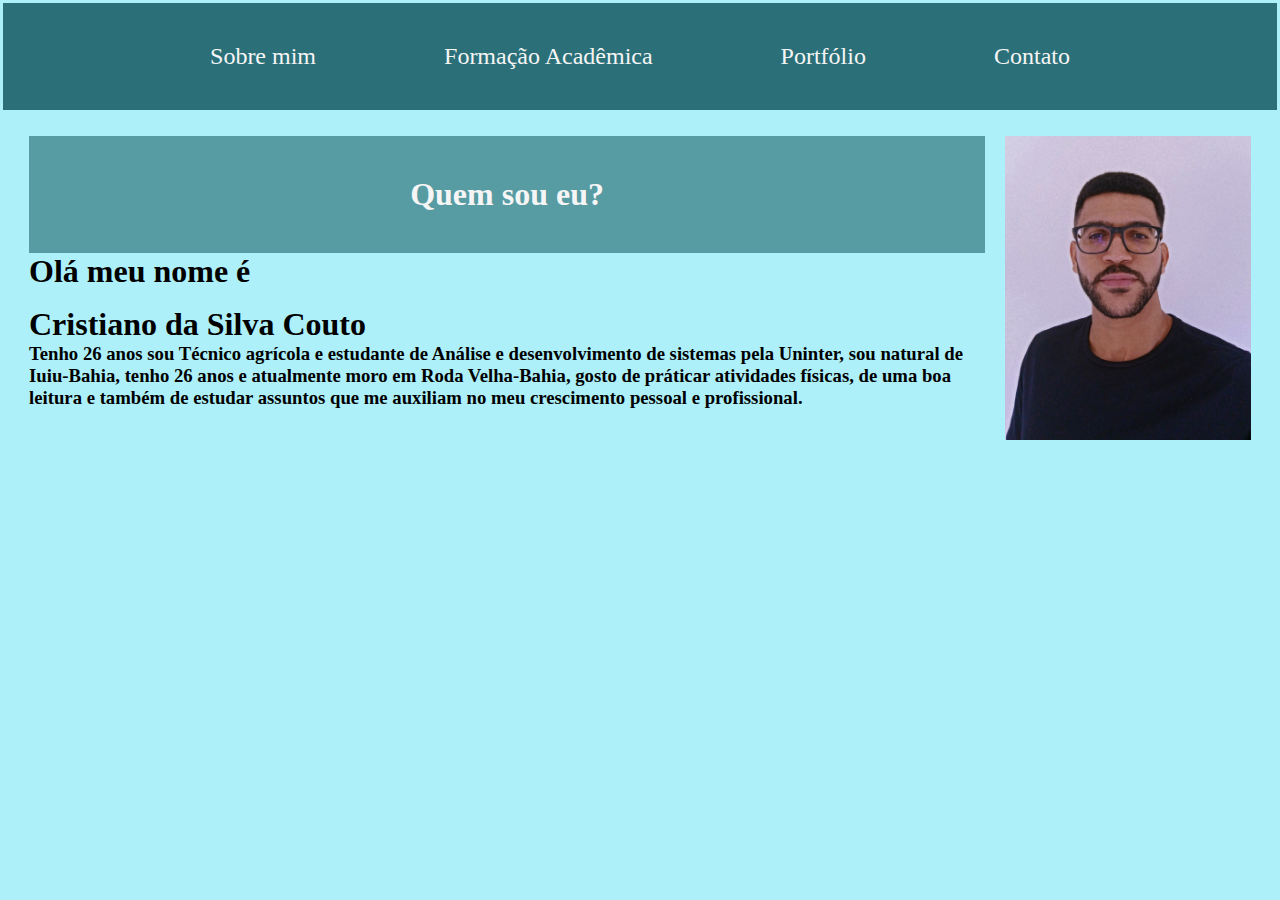
<file: index.html>
<!DOCTYPE html>
<html lang="pt-br">
<head>
  <meta charset="UTF-8">
  <meta name="viewport" content="width=device-width, initial-scale=1.0">
  <title>Autobiografia em HTMl</title>
  <link rel="stylesheet" type="text/css" href="style.css">

<body>
  <header>
    </div>
    <nav>
      <a href="#sobre mim" class="navegacao">Sobre mim</a>
      <a href="formacao.html" class="navegacao">Formação Acadêmica</a>
      <a href="portfolio.html" class="navegacao">Portfólio</a>
      <a href="contato.html" class="navegacao">Contato</a>
    </nav>
  <main>  
    <section class="menu-conteudo">
      <div>
        <h1 class="titulo">Quem sou eu?</h1><h1 class="nome">
        Olá meu nome é <strong>Cristiano da Silva Couto</strong></h1>
        <h3 class="nome"> Tenho 26 anos sou Técnico agrícola e estudante de Análise e desenvolvimento de sistemas pela Uninter, sou natural de Iuiu-Bahia, tenho 26 anos e atualmente moro em Roda Velha-Bahia, gosto de práticar atividades físicas, de uma boa leitura e também de estudar assuntos que me auxiliam no meu crescimento pessoal e profissional.</h3>
      </div>
      <div class="foto-home">
        <img class="img-principal" src="img/IMG_20240602_105948.png" alt="foto de perfil">
      </div>
    </section>
  </main>

  </header>

  
</body>

</html>
</file>
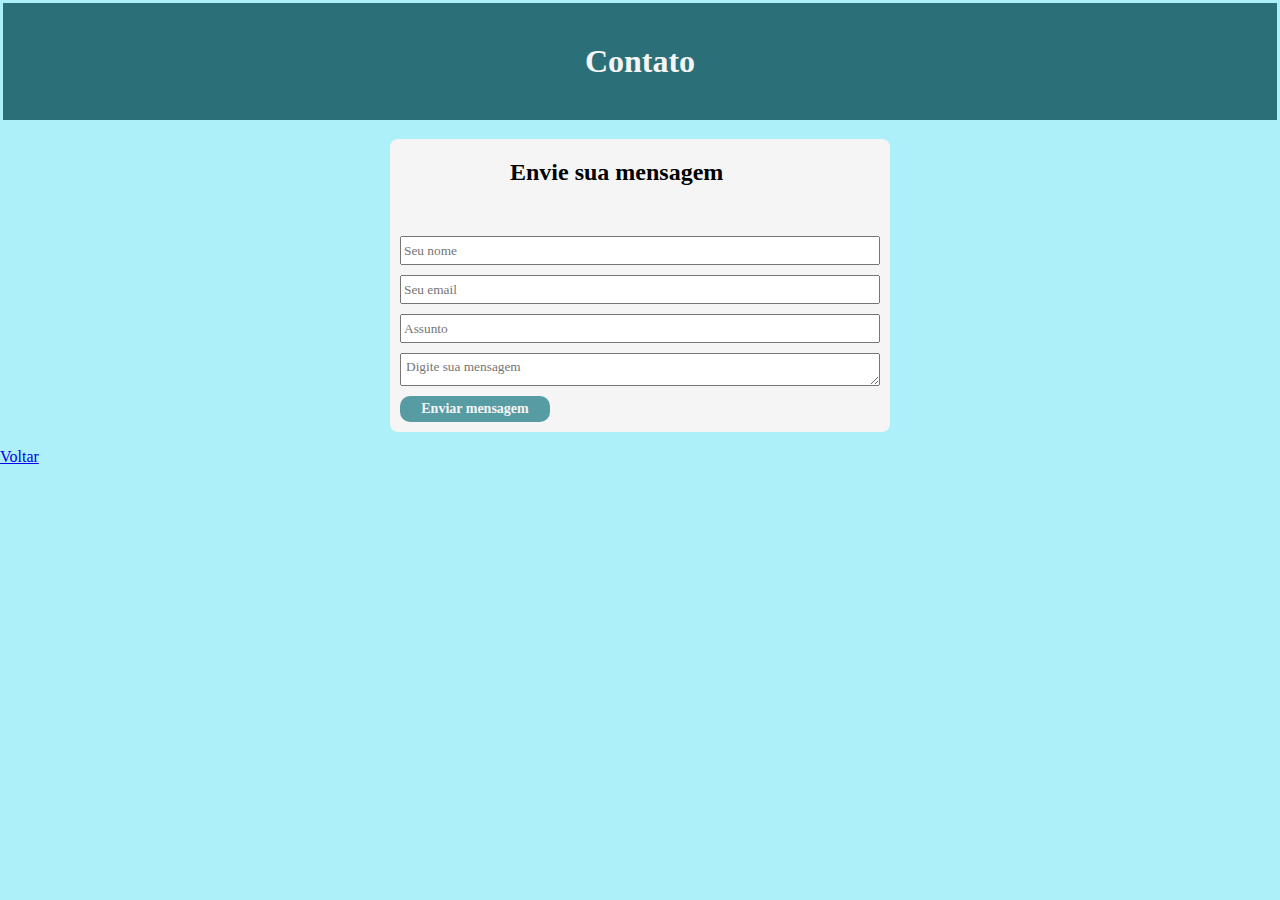
<file: contato.html>
<!DOCTYPE html>
<html lang="pt-br">
<head>
  <meta charset="UTF-8">
  <meta name="viewport" content="width=device-width, initial-scale=1.0">
  <title>Document</title>
  <link rel="stylesheet" href="style.css">
<body>
  <header>
    <h1 class="contato">Contato</h1>
    </header>
    <div class="conteudo">
      <div class="conteudo1">
        <h2 class="titulo-contato">Envie sua mensagem</h2>
        <form action="" method="get"></form>
        <input type="text" name="name" placeholder="Seu nome">
        <input type="email" name="email" placeholder="Seu email">
        <input type="text" name="subject" placeholder="Assunto" >

        <textarea name="message" placeholder="Digite sua mensagem"></textarea>

        <button type="submit">Enviar mensagem</button>
        </div>
    </div>
  <p><a class="botao" href="index.html">
    Voltar</a></p>
</body>
</html>
</file>
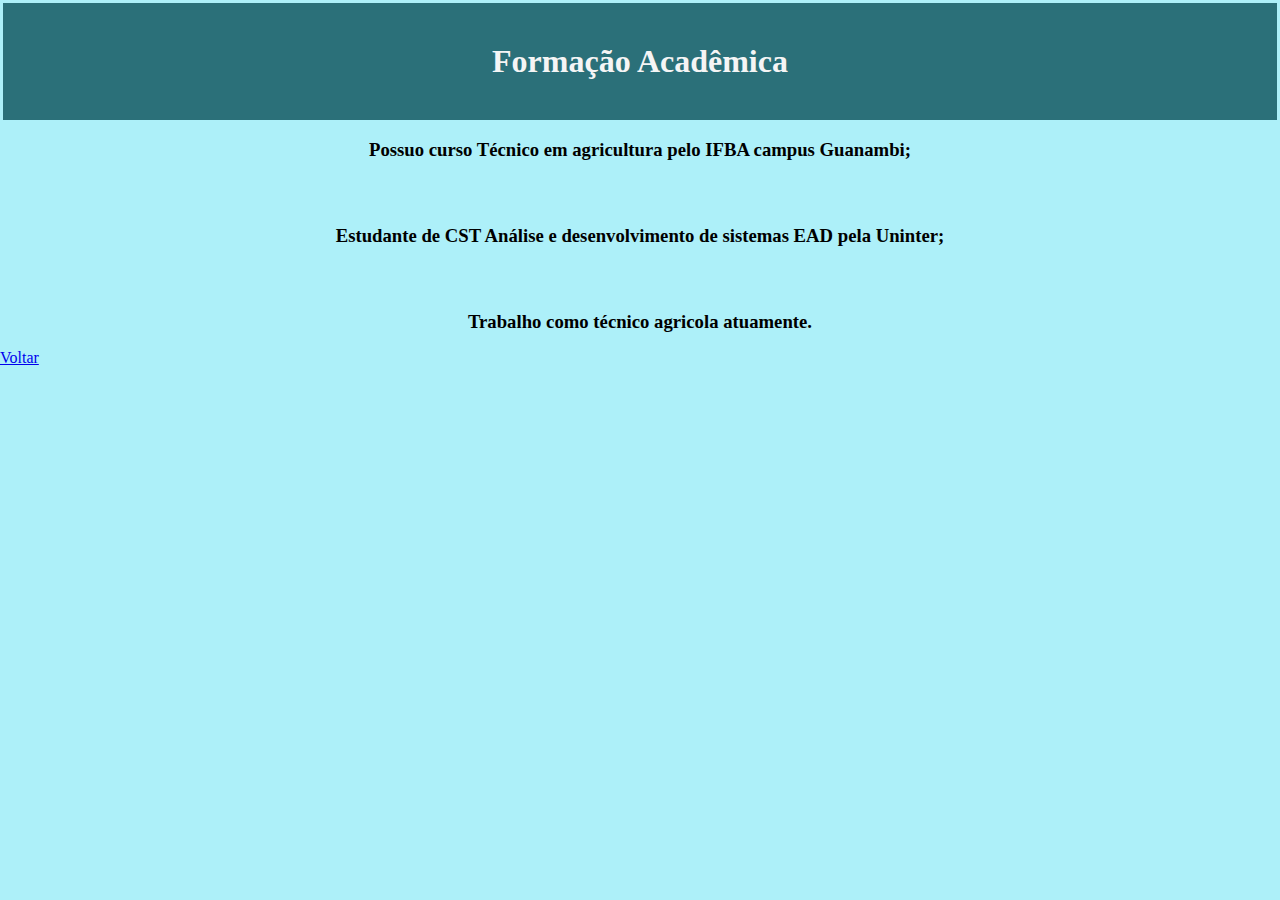
<file: formacao.html>
<!DOCTYPE html>
<html lang="pt-br">
<head>
  <meta charset="UTF-8">
  <meta name="viewport" content="width=device-width, initial-scale=1.0">
  <title>Formação</title>
  <link rel="stylesheet" href="style.css">
</head>
<body>
  <header>
    <h1 class="titulo-formacao">Formação Acadêmica</h1>
  </header>
  <main>
    <h3>
      <u class="lista-conteudo-formacao">
        <li class="conteudo-formacao"> Possuo curso Técnico em agricultura pelo IFBA campus Guanambi;</li>
        <li class="conteudo-formacao">Estudante de CST Análise e desenvolvimento de  sistemas EAD pela Uninter;</li>
        <li class="conteudo-formacao">Trabalho como técnico agricola atuamente.</li>
      </ul>
    </h3>
    
  </main>
  <p><a href="index.html" class="botao">
    Voltar</a></p>
</body>
</html>
</file>
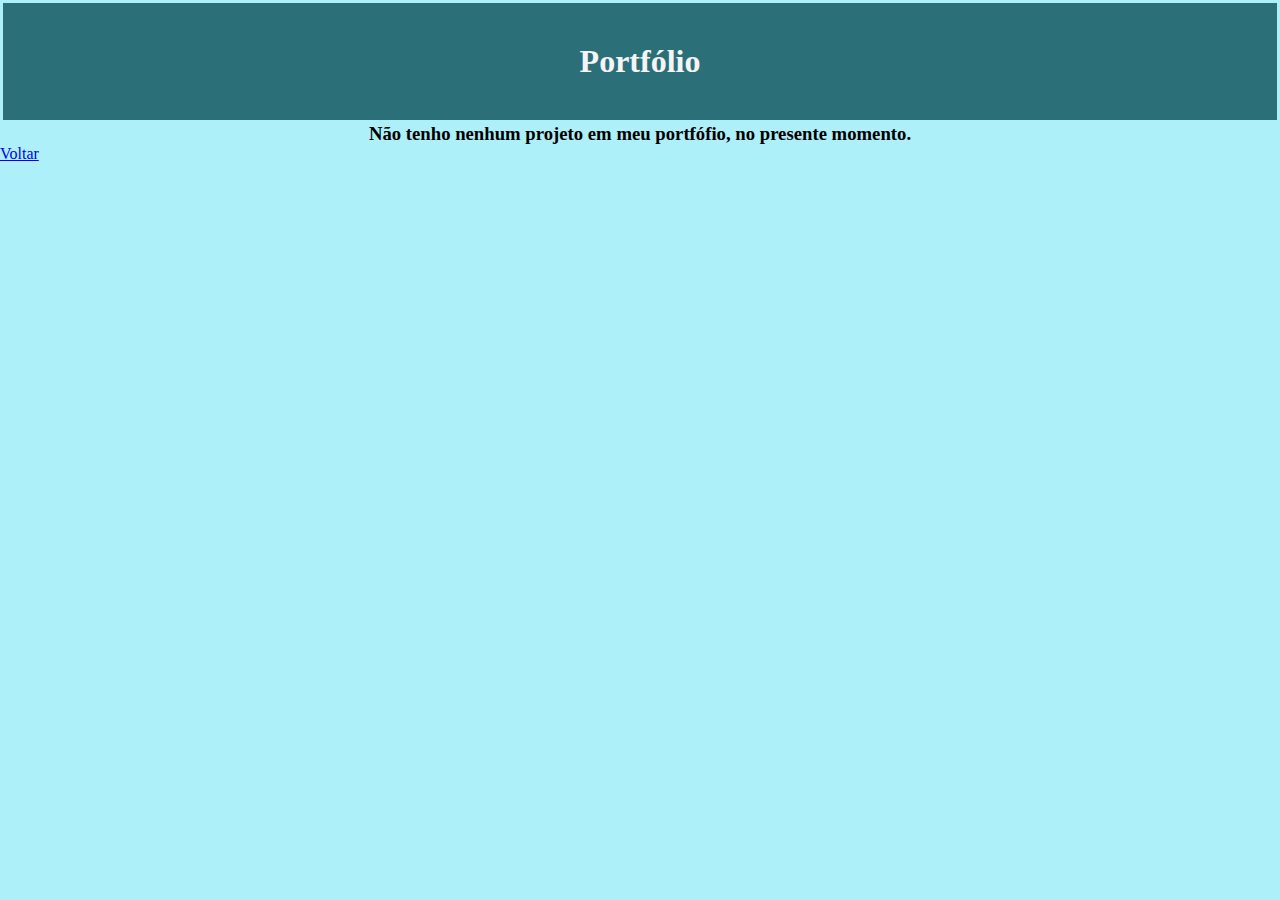
<file: portfolio.html>
<!DOCTYPE html>
<html lang="pt-br">
<head>
  <meta charset="UTF-8">
  <meta name="viewport" content="width=device-width, initial-scale=1.0">
  <title>Document</title>
  <title>Portfólio</title>
  <link rel="stylesheet" href="style.css">
</head>
<body>
  <header>
  <h1 class="portfolio">Portfólio</h1>
  </header>
  <main>
    <h3 class="portfolio-conteudo">Não tenho nenhum projeto em meu portfófio, no presente momento.</h3>
  </main>
    <p><a class="botao" href="index.html ">
      Voltar</a></p>
  
</body>
</html>
</file>
<file: style.css>
@charset "UTF-8";

body{
  background-color: #adf0f9;
}

* {
  font-family:serif;
  padding: 0px;
  margin: 0px;
}

* {
  box-sizing: border-box;

}
nav {
  font-size:x-large;/*tamanho das letras*/
  background-color: #2b7079;/*cor do fundo*/
  padding:40px;
  justify-content: center;
  display:flex;
  gap: 8rem;/*para distanciar as palavras*/
  text-decoration: none;/*para remover os sublihados*/
}

.navegacao{
  text-decoration: none;
  color:whitesmoke

}
.botao:hover{ /*muda para a cor preta ao passar  com o mouse por cima*/
  color: red;

}

.foto-home{
  height:400px;/*para ajustar o altura da foto*/
}

.img-principal{
  max-width: 500px;
  height: 80%;
}
.menu-conteudo{
  display:flex;
  padding: 1rem;
}
.titulo{
  background-color: #579ba3;
  padding: 40px;
  text-align: center;/*para alinhar o texto no centro*/
  color:whitesmoke;
  font-size:xx-large;/*tamanho das letras*/

}
.nome{
  display: flex;
  flex-direction: column;
  gap: 1rem;
  
}

header{
  padding: 3px;
}
div{
  padding:10px;
}
.titulo-formacao{
  font-size:xx-large;
  background-color: #2b7079;
  padding:40px;
  justify-content: center;
  display:flex;
  gap: 8rem;
  text-decoration: none;
  color: whitesmoke;
}
.conteudo-formacao{
  padding: 1rem;
  text-align:center;
}
.portfolio{
  font-size:xx-large;
  background-color: #2b7079;
  padding:40px;
  justify-content: center;
  display:flex;
  gap: 8rem;
  text-decoration: none;
  color: whitesmoke;
}

.lista-conteudo-formacao{
  display: flex;
  flex-direction: column;
  text-decoration: none;
  gap: 2rem;
}
.portfolio-conteudo{
 text-align:center;
}
.contato{
  font-size:xx-large;
  background-color: #2b7079;
  padding:40px;
  justify-content: center;
  display:flex;
  gap: 8rem;
  text-decoration: none;
  color: whitesmoke;
}
.container{
  display: flex;
  justify-content: center;
  align-items: center;
  width: 100%;
}
.titulo-contato{
  padding: 10px 110px;
}
.conteudo{
  display: flex;
  justify-content: center;
  width: 100%;
  height: 100;
}
.conteudo1 form{
  display: flex;
  align-items:start;
  flex-wrap: wrap;
  padding: 10px;
  gap: 20rem;
}

.conteudo1{
  display: flex;
  flex-direction: column;
  background-color: whitesmoke;
  border-radius: 8px;
  width: 500px;
  gap: 10px;
}

.conteudo{
  width: 100%;
  height: 180%;
  padding: 16px;
}
.conteudo1 textarea{
  width: 100%;
  height: 100%;
  padding: 5px;
}
.conteudo1 input{
  width: 100%;
  height: 100%;
  padding: 2px;
}
.conteudo1 button{
  display: block;
  border: none;
  outline: none;
  padding: 5px;
  width: 150px;
  height: 30px;
  border-radius: 10px;
  background-color:#579ba3 ;
  color: whitesmoke;
  font-size: 14px;
  font-weight: bold;
  cursor: pointer;
  

}
.conteudo1 button:hover{
  background-color:darkcyan ;

}
</file>
